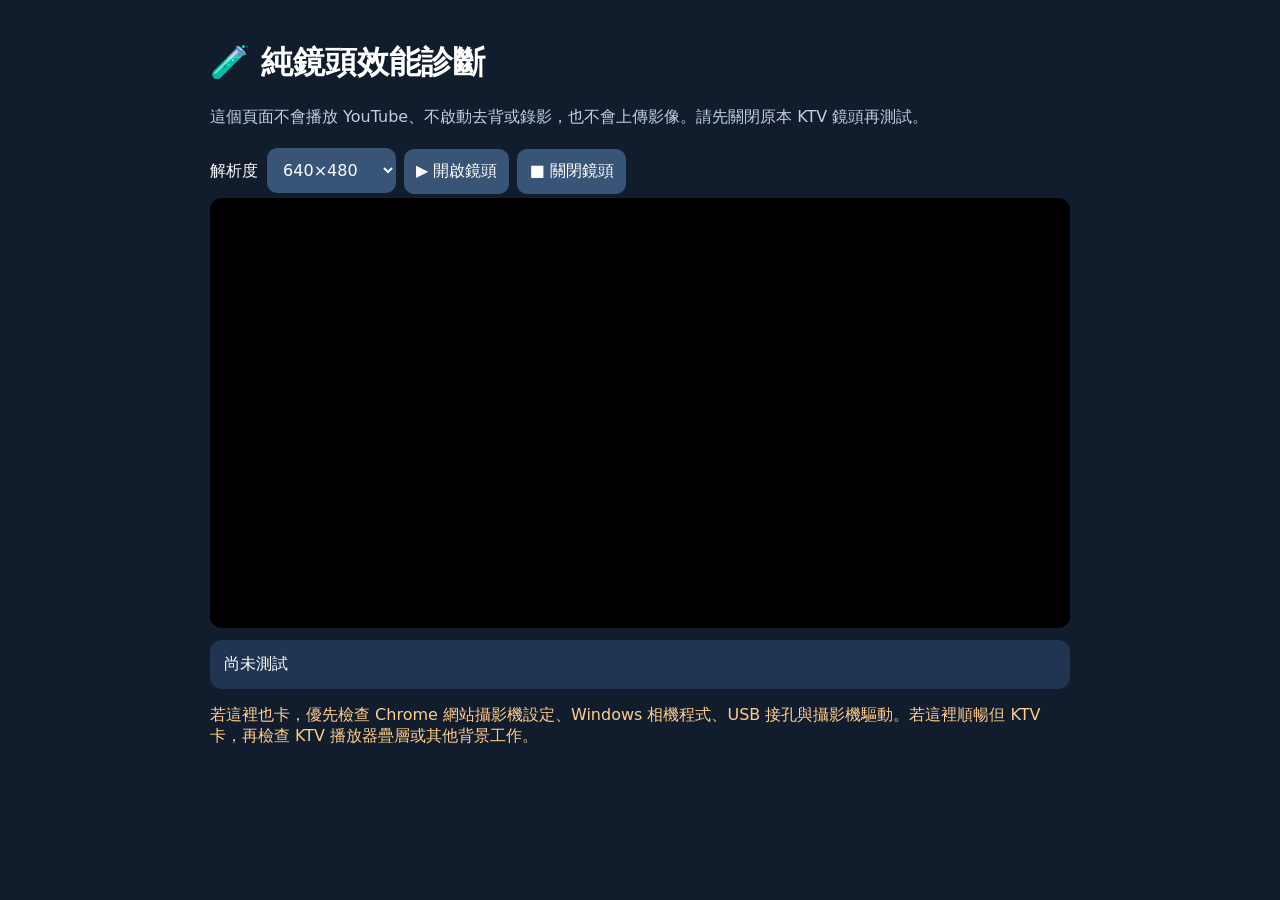
<file: camera-diagnostic.html>
<!doctype html><html lang="zh-Hant"><head><meta charset="utf-8"><meta name="viewport" content="width=device-width,initial-scale=1"><title>純鏡頭效能診斷 V1.5.7.28</title><style>body{margin:0;background:#111c2d;color:#fff;font:16px system-ui,sans-serif;padding:20px;max-width:860px;margin:auto}button,select{font:inherit;border:0;border-radius:10px;padding:12px;margin:4px;background:#385477;color:white}video{display:block;width:100%;max-height:65vh;object-fit:contain;background:#000;border-radius:12px}p{color:#bed0e2}.stat{padding:14px;background:#1f3552;border-radius:12px;margin:12px 0}.warn{color:#ffcd8c}</style></head><body><h1>🧪 純鏡頭效能診斷</h1><p>這個頁面不會播放 YouTube、不啟動去背或錄影，也不會上傳影像。請先關閉原本 KTV 鏡頭再測試。</p><label>解析度 <select id="size"><option value="640">640×480</option><option value="320">320×240</option><option value="1280">1280×720</option></select></label><button id="start">▶ 開啟鏡頭</button><button id="stop">■ 關閉鏡頭</button><video id="v" autoplay muted playsinline></video><div class="stat" id="status">尚未測試</div><p class="warn">若這裡也卡，優先檢查 Chrome 網站攝影機設定、Windows 相機程式、USB 接孔與攝影機驅動。若這裡順暢但 KTV 卡，再檢查 KTV 播放器疊層或其他背景工作。</p><script>let stream=null,raf=0,frames=0,last=0,lastMedia=0;const v=document.getElementById('v'),s=document.getElementById('status');function stop(){if(stream)stream.getTracks().forEach(x=>x.stop());stream=null;v.pause();v.srcObject=null;if(raf)cancelAnimationFrame(raf);raf=0;s.textContent='鏡頭已關閉'}document.getElementById('stop').onclick=stop;document.getElementById('start').onclick=async()=>{stop();try{let w=+document.getElementById('size').value,h=w===1280?720:w===640?480:240;stream=await navigator.mediaDevices.getUserMedia({video:{width:{ideal:w},height:{ideal:h},frameRate:{ideal:30}},audio:false});v.srcObject=stream;await v.play();const t=stream.getVideoTracks()[0],cfg=t.getSettings();frames=0;last=performance.now();lastMedia=0;function tick(now){if(!stream)return;const media=v.getVideoPlaybackQuality?.().totalVideoFrames;if(typeof media==='number')frames=media;else if(v.currentTime!==lastMedia){frames++;lastMedia=v.currentTime;}if(now-last>=2000){const rendered=typeof media==='number'? Math.max(0,media-(tick.prev||0)):frames;(tick.prev)=media||0;s.textContent=`實際設定 ${cfg.width}×${cfg.height}，裝置宣告 ${cfg.frameRate||'未知'} fps｜約 ${Math.round(rendered*1000/(now-last))} 個顯示影格/秒（估算）｜${t.readyState}`;last=now;if(typeof media!=='number')frames=0;}raf=requestAnimationFrame(tick)}raf=requestAnimationFrame(tick)}catch(e){s.textContent='開啟失敗：'+e.message}};window.addEventListener('pagehide',stop);</script></body></html>
</file>
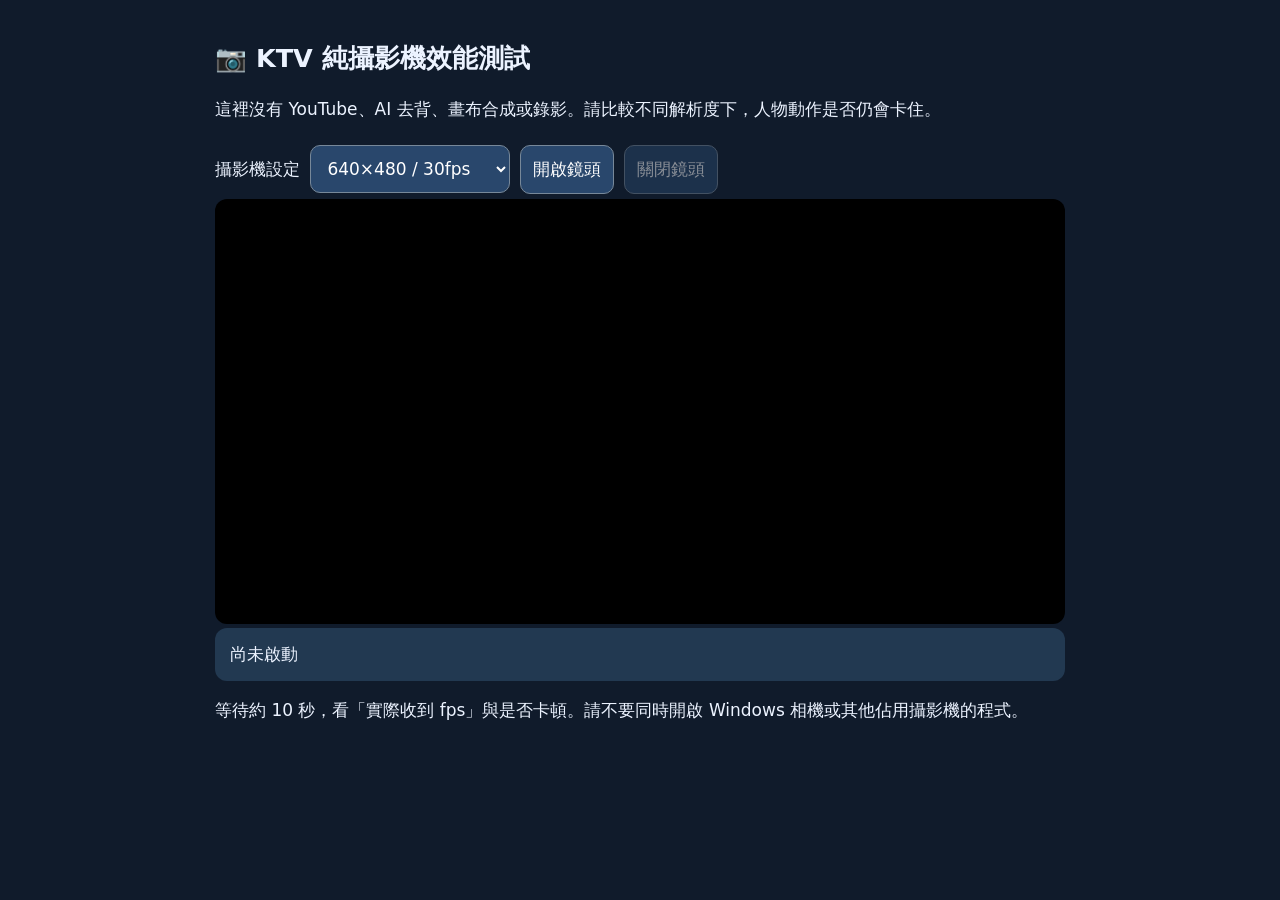
<file: KTV_B4E69DBDE69F95E8BDB8E8A6.html>
<!doctype html><html lang="zh-Hant"><head><meta charset="utf-8"><meta name="viewport" content="width=device-width,initial-scale=1"><title>KTV 攝影機獨立診斷</title><style>body{background:#101b2b;color:#ecf3ff;font:17px system-ui,sans-serif;max-width:850px;margin:auto;padding:20px}button,select{font:inherit;padding:12px;border-radius:10px;margin:5px;color:#fff;background:#29476c;border:1px solid #789}video{width:100%;max-height:65vh;background:black;object-fit:contain;border-radius:12px}p{line-height:1.5}#stats{white-space:pre-wrap;padding:15px;background:#223951;border-radius:12px}button:disabled{opacity:.5}</style></head><body><h2>📷 KTV 純攝影機效能測試</h2><p>這裡沒有 YouTube、AI 去背、畫布合成或錄影。請比較不同解析度下，人物動作是否仍會卡住。</p><label>攝影機設定 <select id="profile"><option value="640,480,30">640×480 / 30fps</option><option value="640,480,15">640×480 / 15fps</option><option value="320,240,30">320×240 / 30fps</option><option value="1280,720,30">1280×720 / 30fps</option></select></label><button id="start">開啟鏡頭</button><button id="stop" disabled>關閉鏡頭</button><video id="preview" autoplay muted playsinline></video><div id="stats">尚未啟動</div><p>等待約 10 秒，看「實際收到 fps」與是否卡頓。請不要同時開啟 Windows 相機或其他佔用攝影機的程式。</p><script>const v=document.querySelector('#preview'),stats=document.querySelector('#stats'),start=document.querySelector('#start'),stop=document.querySelector('#stop'),profile=document.querySelector('#profile');let stream=null,frameId=null,timer=null,frames=0,previous=0,last=0,measured='等待影格';function teardown(){if(frameId!==null&&v.cancelVideoFrameCallback)try{v.cancelVideoFrameCallback(frameId)}catch{};frameId=null;if(timer)clearInterval(timer);timer=null;v.pause();v.srcObject=null;if(stream)stream.getTracks().forEach(t=>t.stop());stream=null;start.disabled=false;stop.disabled=true}stop.onclick=()=>{teardown();stats.textContent='鏡頭已關閉'};start.onclick=async()=>{teardown();const [width,height,fps]=profile.value.split(',').map(Number);try{stream=await navigator.mediaDevices.getUserMedia({video:{width:{ideal:width},height:{ideal:height},frameRate:{ideal:fps}},audio:false});v.srcObject=stream;await v.play();start.disabled=true;stop.disabled=false;frames=0;previous=0;last=performance.now();const tick=()=>{frames++;frameId=v.requestVideoFrameCallback(tick)};if(v.requestVideoFrameCallback)frameId=v.requestVideoFrameCallback(tick);timer=setInterval(()=>{const now=performance.now(),elapsed=(now-last)/1000;measured=v.requestVideoFrameCallback?((frames-previous)/elapsed).toFixed(1)+' fps':'瀏覽器不支援影格回呼';previous=frames;last=now;const track=stream?.getVideoTracks()[0],s=track?.getSettings?.()||{};stats.textContent='實際收到：'+measured+'\n攝影機回報：'+(s.width||'?')+'×'+(s.height||'?')+'／'+(s.frameRate||'?')+' fps\n影片影像：'+v.videoWidth+'×'+v.videoHeight+'\n軌道狀態：'+(track?.readyState||'?')+'\n是否播放：'+(!v.paused);},2000)}catch(e){teardown();stats.textContent='無法啟動：'+e.name+' '+e.message+'（請使用 HTTPS 的 GitHub Pages）'}};window.addEventListener('pagehide',teardown)</script></body></html>
</file>
